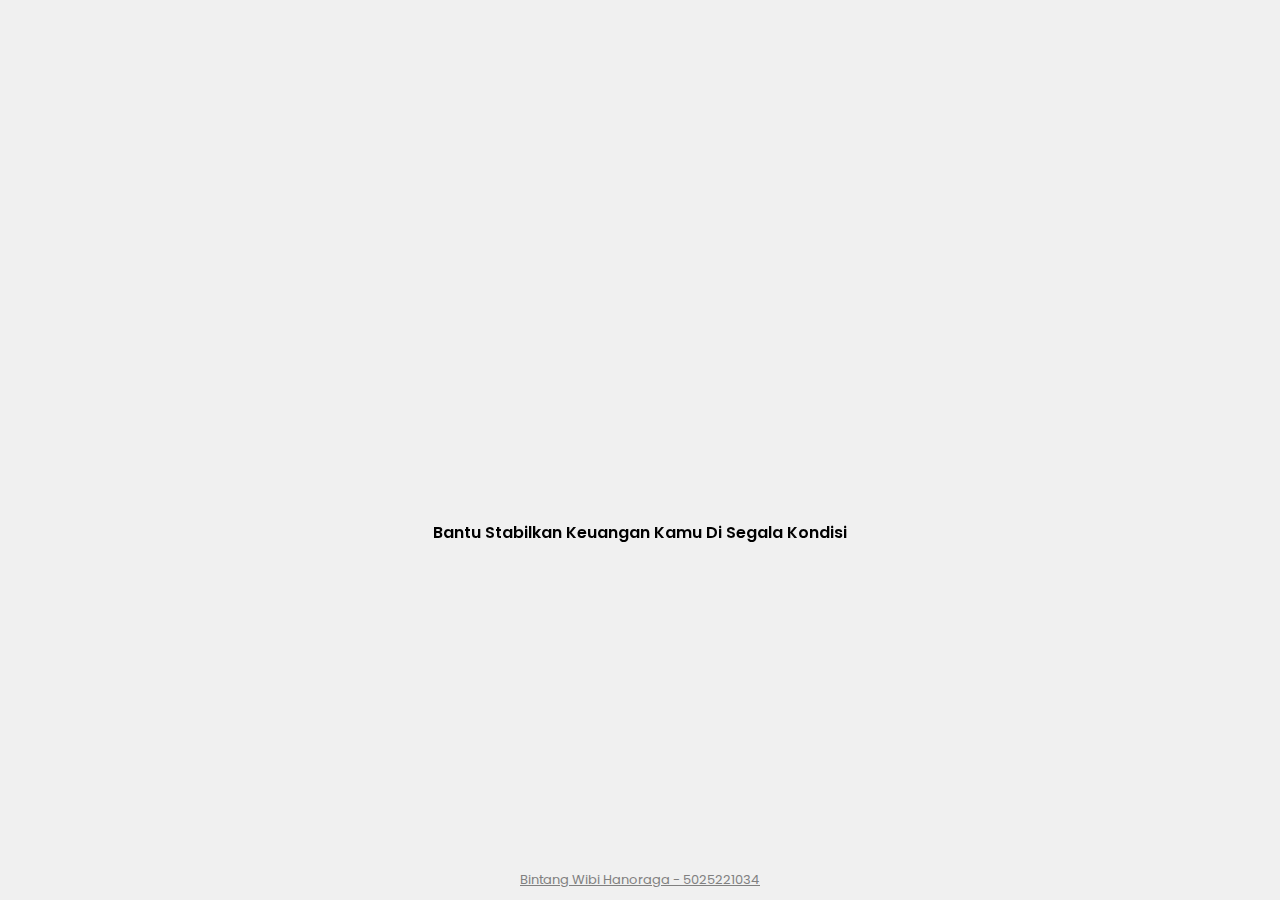
<file: tugas 2/index.html>
<!DOCTYPE html>
<html lang="id">
<head>
    <meta charset="UTF-8">
    <meta name="viewport" content="width=device-width, initial-scale=1.0">
    <title>Gambar F, I, dan N dengan WebGL</title>
    <link rel="stylesheet" href="style.css">
</head>
<body>
    <canvas id="canvas" width="250" height="200"></canvas>
    <h3>Bantu Stabilkan Keuangan Kamu Di Segala Kondisi</h3>
    <a target="_blank" href="https://github.com/bntngwb" id="NRP">Bintang Wibi Hanoraga - 5025221034</a>

    <script id="vertex-shader-2d" type="x-shader/x-vertex">
        attribute vec2 a_position;
        uniform vec2 u_resolution;
        uniform vec2 u_translation;

        void main() {
            // Tambahkan translasi
            vec2 position = a_position + u_translation;

            // Konversi posisi dari piksel ke 0.0 hingga 1.0
            vec2 zeroToOne = position / u_resolution;

            // Konversi dari 0->1 ke 0->2
            vec2 zeroToTwo = zeroToOne * 2.0;

            // Konversi dari 0->2 ke -1->+1 (ruang klip)
            vec2 clipSpace = zeroToTwo - 1.0;

            gl_Position = vec4(clipSpace * vec2(1, -1), 0, 1);
        }
    </script>

    <script id="fragment-shader-2d" type="x-shader/x-fragment">
        precision mediump float;
        uniform vec4 u_color;

        void main() {
            gl_FragColor = u_color;
        }
    </script>

    <script src="https://webglfundamentals.org/webgl/resources/webgl-utils.js"></script>
    <script src="https://webglfundamentals.org/webgl/resources/webgl-lessons-ui.js"></script>
    <script src="webgl-.js"></script>
</body>
</html>
</file>
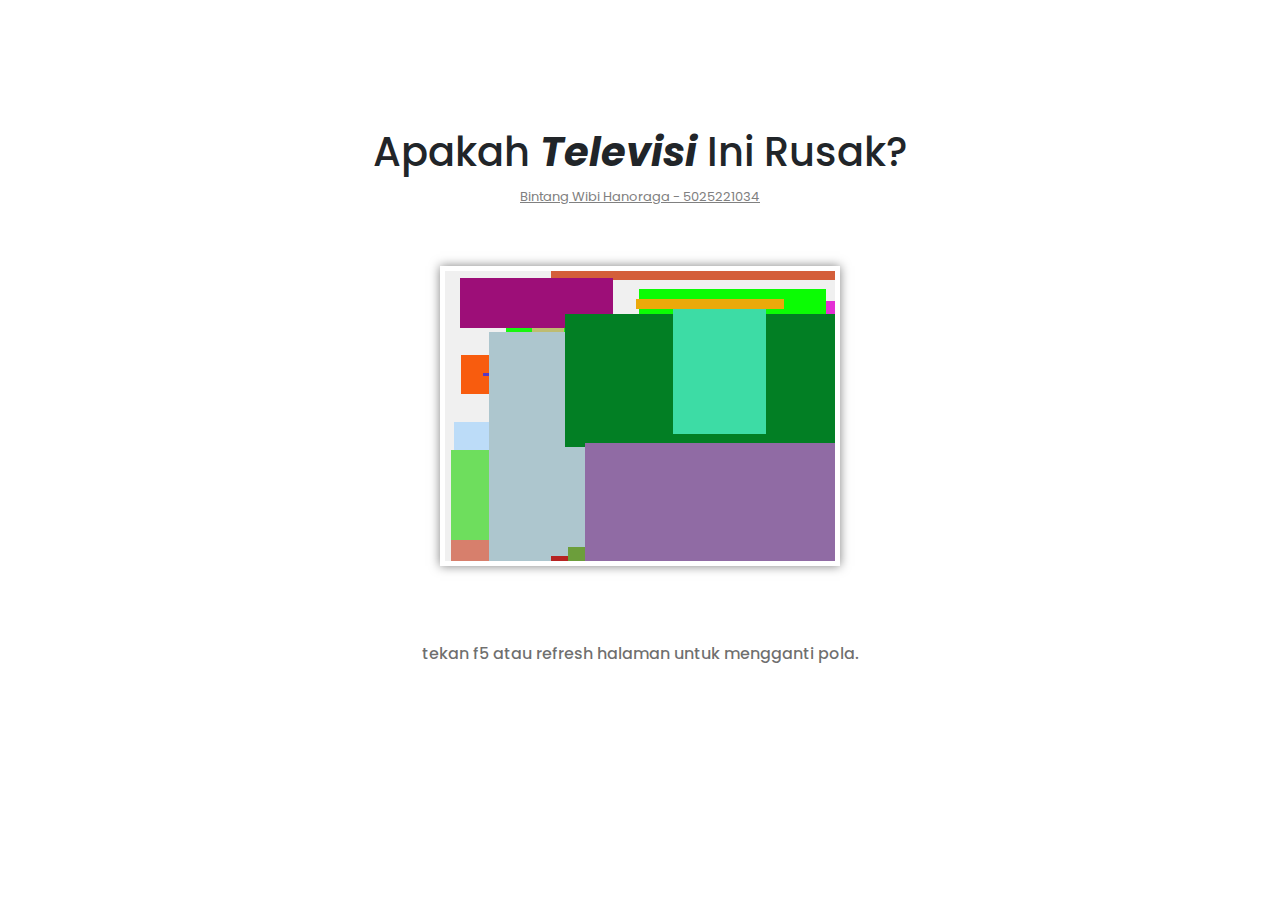
<file: tugas1/index.html>
<!DOCTYPE html>
<html lang="id">
<head>
    <meta charset="UTF-8">
    <meta name="viewport" content="width=device-width, initial-scale=1.0">
    <title>Website WebGL dengan Bootstrap 5</title>
    <!-- CSS Bootstrap 5 -->
    <link href="https://cdn.jsdelivr.net/npm/bootstrap@5.3.0/dist/css/bootstrap.min.css" rel="stylesheet">
    <!-- CSS Kustom -->
    <link href="style.css" rel="stylesheet">
</head>
<body>
    <header id="title">
        <h1>Apakah <strong><em>Televisi</em></strong> Ini Rusak?</h1>
        <a target="_blank " href="https://github.com/bntngwb" id="NRP">Bintang Wibi Hanoraga - 5025221034</a>
    </header>

    <main>
        <section class="container mt-4">
            <div class="row justify-content-center">
                <div class="col-md-12 canvas-container">
                    <canvas id="canvas"></canvas>
                </div>
            </div>
        </section>
    </main>

    <footer class="py-5" id="credit">
        <h6>tekan f5 atau refresh halaman untuk mengganti pola.</h6>
    </footer>

    <!-- Script WebGL -->
    <script src="webgl-script.js"></script>
</body>
</html>
</file>
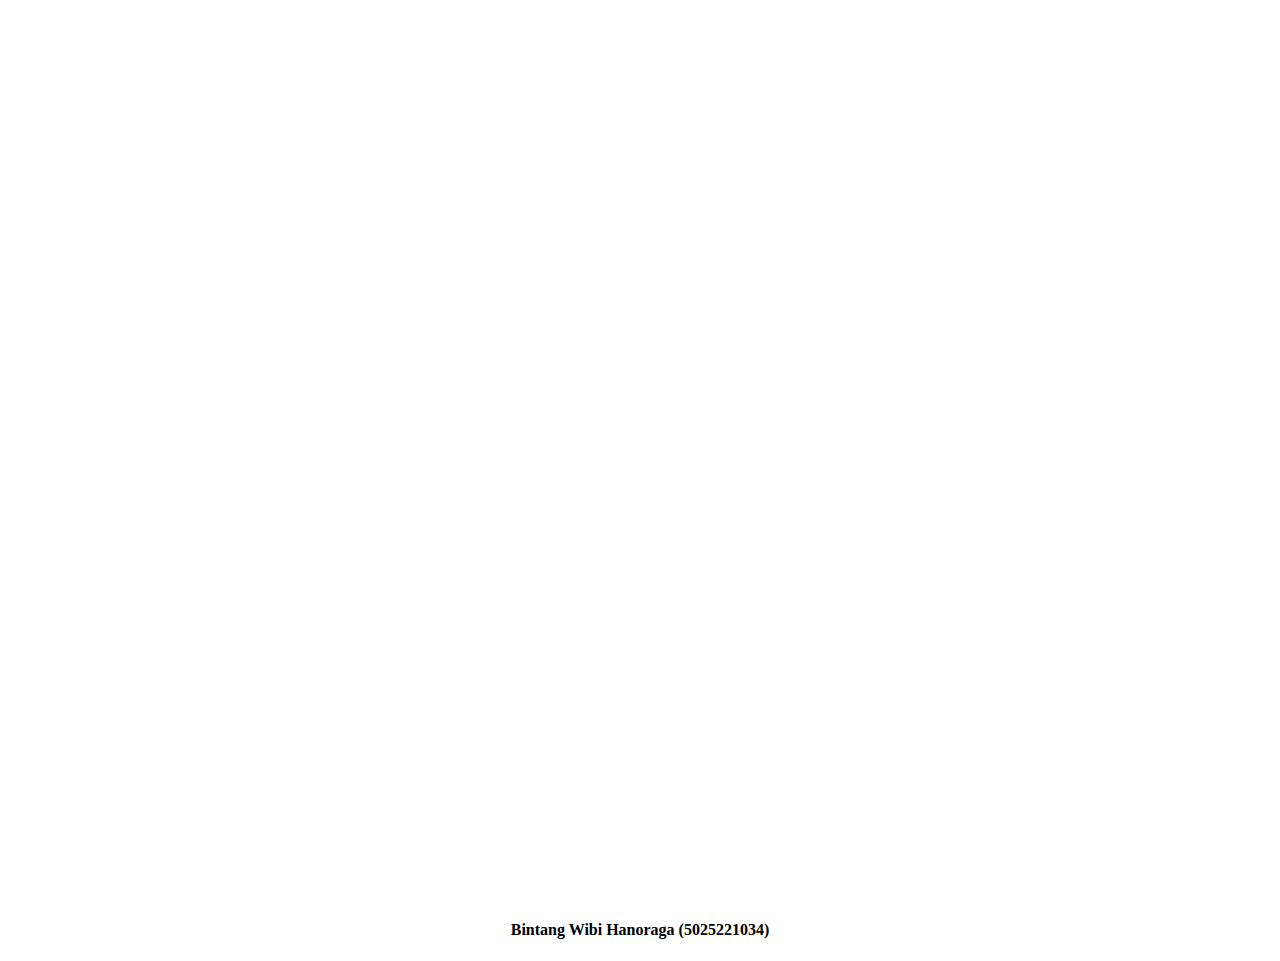
<file: tugas 3/lathe/index.html>
<!DOCTYPE html>
<html lang="en">
<head>
    <meta charset="UTF-8">
    <meta name="viewport" content="width=device-width, initial-scale=1.0">
    <title>GRAFKOMA_BINTANG</title>
    <!-- Linking to external CSS file -->
    <link rel="stylesheet" type="text/css" href="style.css">
</head>
<body>
    <!-- WebGL Canvas -->
    <canvas id="canvas"></canvas>

    <!-- UI Container -->
    <div id="uiContainer">
        <div id="ui">
            <!-- You can add UI elements here -->
        </div>
    </div>

    <!-- Vertex Shader -->
    <script id="vertex-shader-3d" type="x-shader/x-vertex">
        attribute vec4 a_position;
        attribute vec2 a_texcoord;

        uniform mat4 u_matrix;

        varying vec2 v_texcoord;

        void main() {
            // Multiply the position by the matrix.
            gl_Position = u_matrix * a_position;

            // Pass the texcoord to the fragment shader.
            v_texcoord = a_texcoord;
        }
    </script>

    <!-- Fragment Shader -->
    <script id="fragment-shader-3d" type="x-shader/x-fragment">
        precision mediump float;

        // Passed in from the vertex shader.
        varying vec2 v_texcoord;

        uniform sampler2D u_texture;

        void main() {
            // Apply the texture to the fragment
            gl_FragColor = texture2D(u_texture, v_texcoord);
        }
    </script>
    <h4>Bintang Wibi Hanoraga (5025221034)</h4>

    <!-- External Libraries -->
    <script src="https://webglfundamentals.org/webgl/resources/webgl-lessons-ui.js"></script>
    <script src="https://webglfundamentals.org/webgl/resources/webgl-utils.js"></script>
    <script src="https://webglfundamentals.org/webgl/resources/3d-math.js"></script>

    <!-- Link to your external JavaScript file -->
    <script src="script.js"></script>
</body>
</html>
</file>
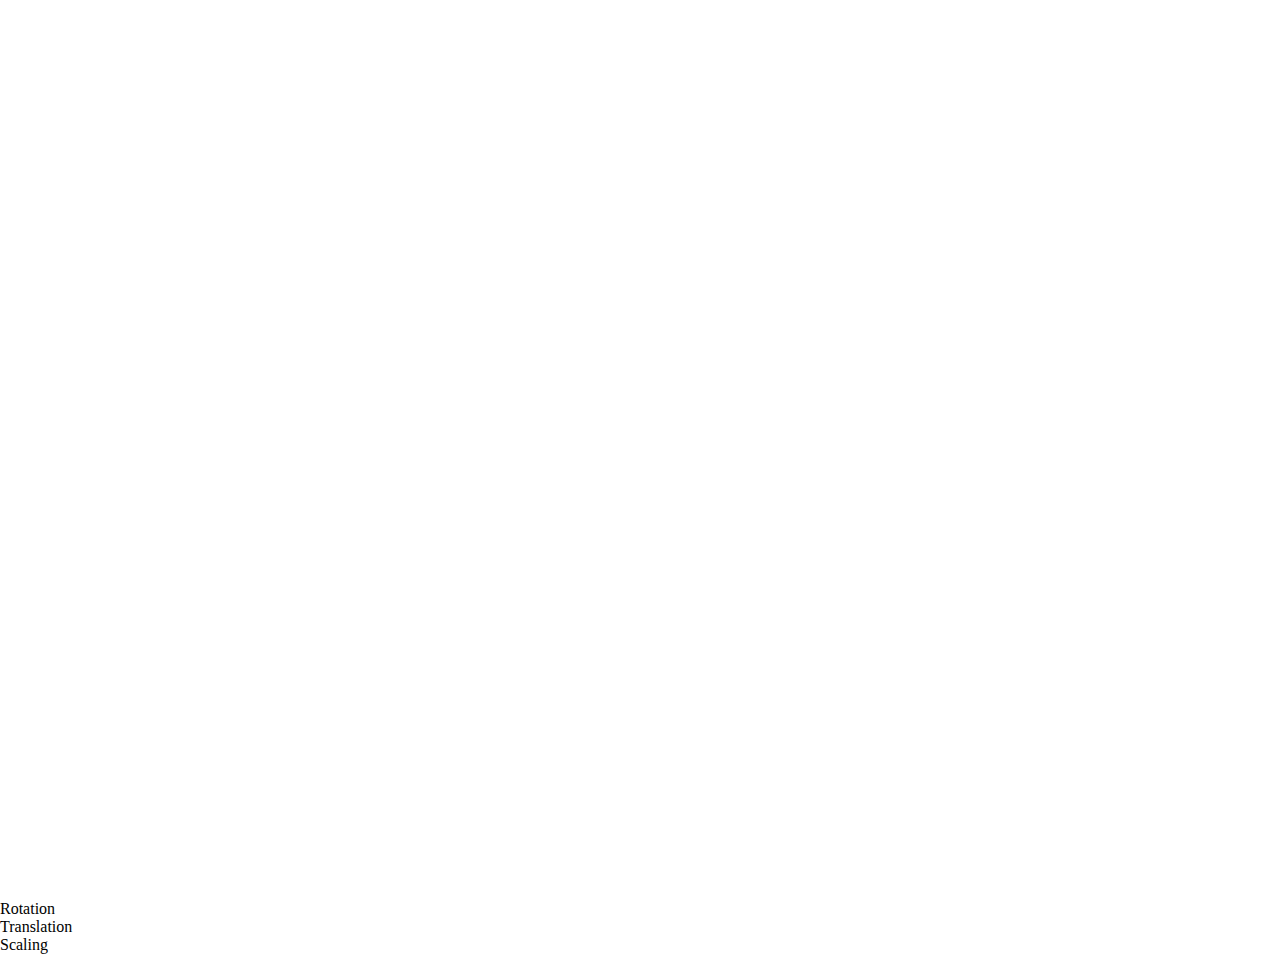
<file: tugas 3/lightning/index.html>
<!DOCTYPE html>
<html lang="en">
<head>
    <meta charset="UTF-8">
    <meta name="viewport" content="width=device-width, initial-scale=1.0">
    <title>GRAFKOMA_BINTANG</title>
    <!-- Linking to external CSS file -->
    <link rel="stylesheet" type="text/css" href="style.css">
</head>
<body>
    <!-- Canvas for WebGL rendering -->
    <canvas id="canvas"></canvas>

    <!-- UI container for transformation controls -->
    <div id="uiContainer">
        <div id="ui">
            <div id="fRotation">Rotation</div>
            <div id="fTranslation">Translation</div>
            <div id="fScaling">Scaling</div>
        </div>
    </div>

    <!-- Vertex shader -->
    <script id="vertex-shader-3d" type="x-shader/x-vertex">
        attribute vec4 a_position;
        attribute vec3 a_normal;

        uniform mat4 u_worldViewProjection;
        uniform mat4 u_world;

        varying vec3 v_normal;

        void main() {
            // Multiply the position by the matrix.
            gl_Position = u_worldViewProjection * a_position;

            // Orient the normals and pass them to the fragment shader
            v_normal = mat3(u_world) * a_normal;
        }
    </script>

    <!-- Fragment shader -->
    <script id="fragment-shader-3d" type="x-shader/x-fragment">
        precision mediump float;

        // Passed in from the vertex shader.
        varying vec3 v_normal;

        uniform vec3 u_reverseLightDirection;
        uniform vec4 u_color;

        void main() {
            // Normalize the interpolated normal
            vec3 normal = normalize(v_normal);

            // Compute the light effect based on the direction
            float light = dot(normal, u_reverseLightDirection);

            // Set the final color and adjust by light intensity
            gl_FragColor = u_color;
            gl_FragColor.rgb *= light;
        }
    </script>

    <!-- External JavaScript files -->
    <script src="https://webglfundamentals.org/webgl/resources/webgl-utils.js"></script>
    <script src="https://webglfundamentals.org/webgl/resources/webgl-lessons-ui.js"></script>
    <script src="https://webglfundamentals.org/webgl/resources/m4.js"></script>

    <!-- Link to your external JavaScript file -->
    <script src="script.js"></script>
</body>
</html>
</file>
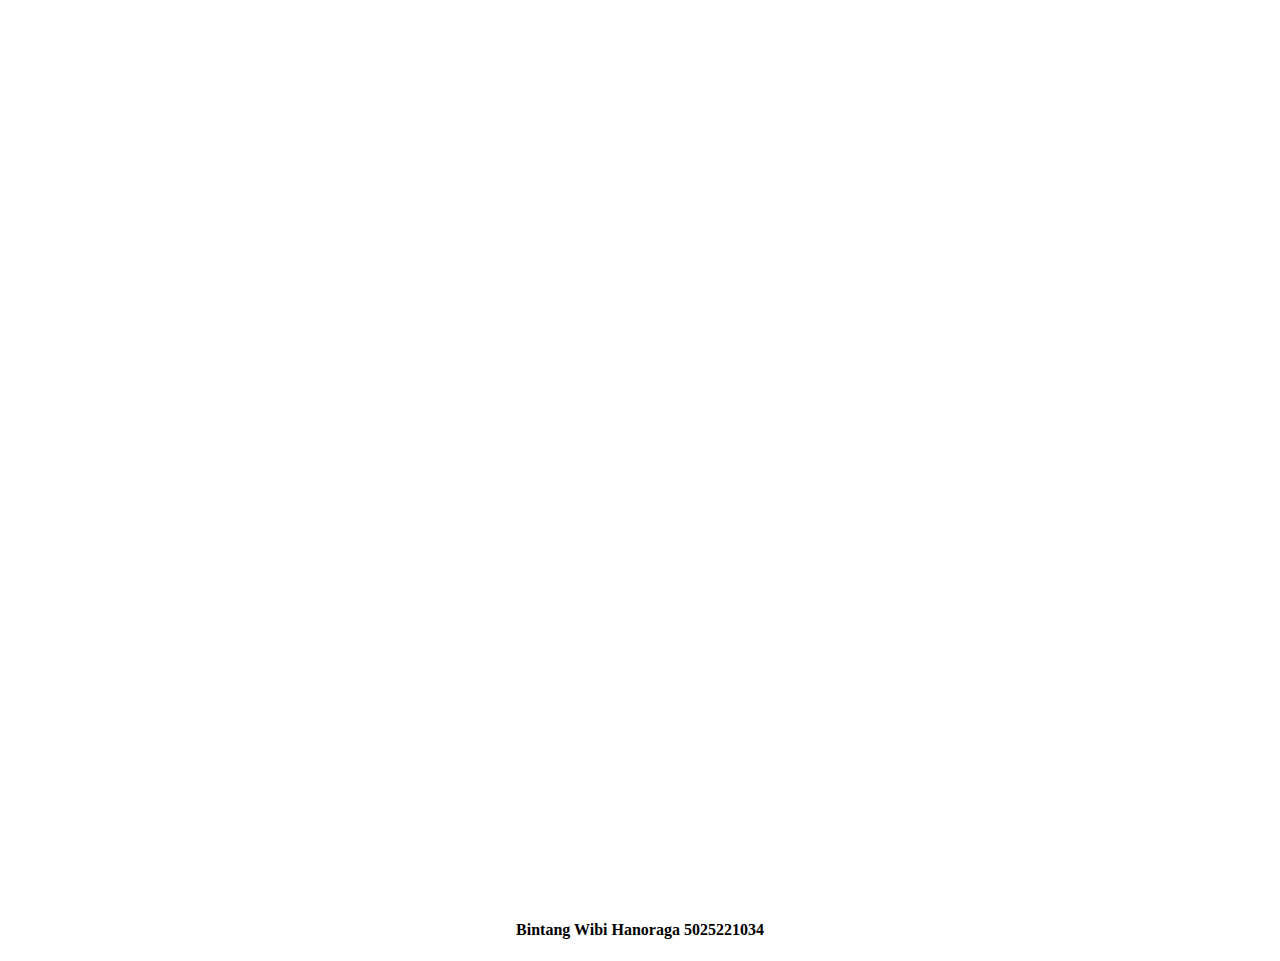
<file: tugas 3/texture/index.html>
<!DOCTYPE html>
<html lang="en">
<head>
    <meta charset="UTF-8">
    <meta name="viewport" content="width=device-width, initial-scale=1.0">
    <title>GRAFKOMA_BINTANG</title>
    <!-- Linking to external CSS file -->
    <link rel="stylesheet" type="text/css" href="style.css">
</head>
<body>
    <!-- Canvas for WebGL rendering -->
    <canvas id="canvas"></canvas>

    <!-- Vertex shader -->
    <script id="vertex-shader-3d" type="x-shader/x-vertex">
        attribute vec4 a_position;
        attribute vec2 a_texcoord;

        uniform mat4 u_matrix;

        varying vec2 v_texcoord;

        void main() {
            // Multiply the position by the matrix.
            gl_Position = u_matrix * a_position;

            // Pass the texcoord to the fragment shader.
            v_texcoord = a_texcoord;
        }
    </script>

    <!-- Fragment shader -->
    <script id="fragment-shader-3d" type="x-shader/x-fragment">
        precision mediump float;

        // Passed in from the vertex shader.
        varying vec2 v_texcoord;

        // The texture.
        uniform sampler2D u_texture;

        void main() {
            gl_FragColor = texture2D(u_texture, v_texcoord);
        }
    </script>

    <h4>Bintang Wibi Hanoraga 5025221034</h4>
    <!-- External JavaScript files -->
    <script src="https://webglfundamentals.org/webgl/resources/webgl-utils.js"></script>
    <script src="https://webglfundamentals.org/webgl/resources/m4.js"></script>
    
    <!-- Link to your external JavaScript file -->
    <script src="script.js"></script>
</body>
</html>
</file>
<file: tugas 2/style.css>
@import url('https://fonts.googleapis.com/css2?family=Lato:wght@400;700&family=Poppins:wght@400;500;600;700&display=swap');

:root {
    --poppins: 'Poppins', sans-serif;
    --lato: 'Lato', sans-serif;
}

html, body {
    height: 100%;
    margin: 0;
    display: flex;
    flex-direction: column; 
    align-items: center;
    justify-content: center;
    background-color: #f0f0f0; 
    font-family: var(--poppins);
    position: relative; 
}

body > div {
    display: flex;
    flex-direction: column;
    align-items: center;
}

h3 {
    margin-top: -20px;
    font-size: medium;
    font-weight: 600;
}

#NRP {
    color: gray;
    font-size: small;
    position: absolute;
    bottom: 10px; 
    width: 100%;
    text-align: center; 
}
</file>
<file: tugas1/style.css>
@import url('https://fonts.googleapis.com/css2?family=Lato:wght@400;700&family=Poppins:wght@400;500;600;700&display=swap');

:root {
	--poppins: 'Poppins', sans-serif;
	--lato: 'Lato', sans-serif;
}

body {
    text-align: center; /* Center align text in the body */
    font-family: var(--poppins);
}

#title{
    padding-top: 10%;
}

#NRP{
    color: gray;
    font-size: small;
}

/* Center the canvas container */
.canvas-container {
    display: flex;
    justify-content: center;
    align-items: center;
    height: 40vh; /* Adjust height to control space around canvas */
    margin-top: 4px; /* Adjust this value if needed */
    margin-bottom: px; /* Adjust this value if needed */
}

/* Ensure canvas is centered within its container */
#canvas {
    width: 400px;
    height: 300px;
    background-color: #f0f0f0; /* Warna latar belakang */
    border: 5px solid #fff;    /* Bingkai dengan warna dan ketebalan */
    box-shadow: 0px 0px 10px rgba(0, 0, 0, 0.5); /* Shadow for effect */
    display: block; /* Ensure canvas is a block element */
    margin: 0 auto; /* Center canvas horizontally */
}

/* Center the footer */
#credit {
    color: #00000092;
    text-align: center;
    font-size: small;
    font-weight: lighter;
    text-shadow: #00000073;
}
</file>
<file: tugas 3/lathe/style.css>
@import url("https://webglfundamentals.org/webgl/resources/webgl-tutorials.css");
body {
    margin: 0;
    background-color: white;
}
canvas {
    width: 100vw;
    height: 100vh;
    display: block;
}

h4 {
    text-align: center;
}
</file>
<file: tugas 3/lightning/style.css>
@import url("https://webglfundamentals.org/webgl/resources/webgl-tutorials.css");
body {
    margin: 0;
}
canvas {
    width: 100vw;
    height: 100vh;
    display: block;
}
</file>
<file: tugas 3/texture/style.css>
@import url("https://webglfundamentals.org/webgl/resources/webgl-tutorials.css");
body {
    margin: 0;
    background-color: white;
}
canvas {
    width: 100vw;
    height: 100vh;
    display: block;
}

h4 {
    text-align: center;
}
</file>
